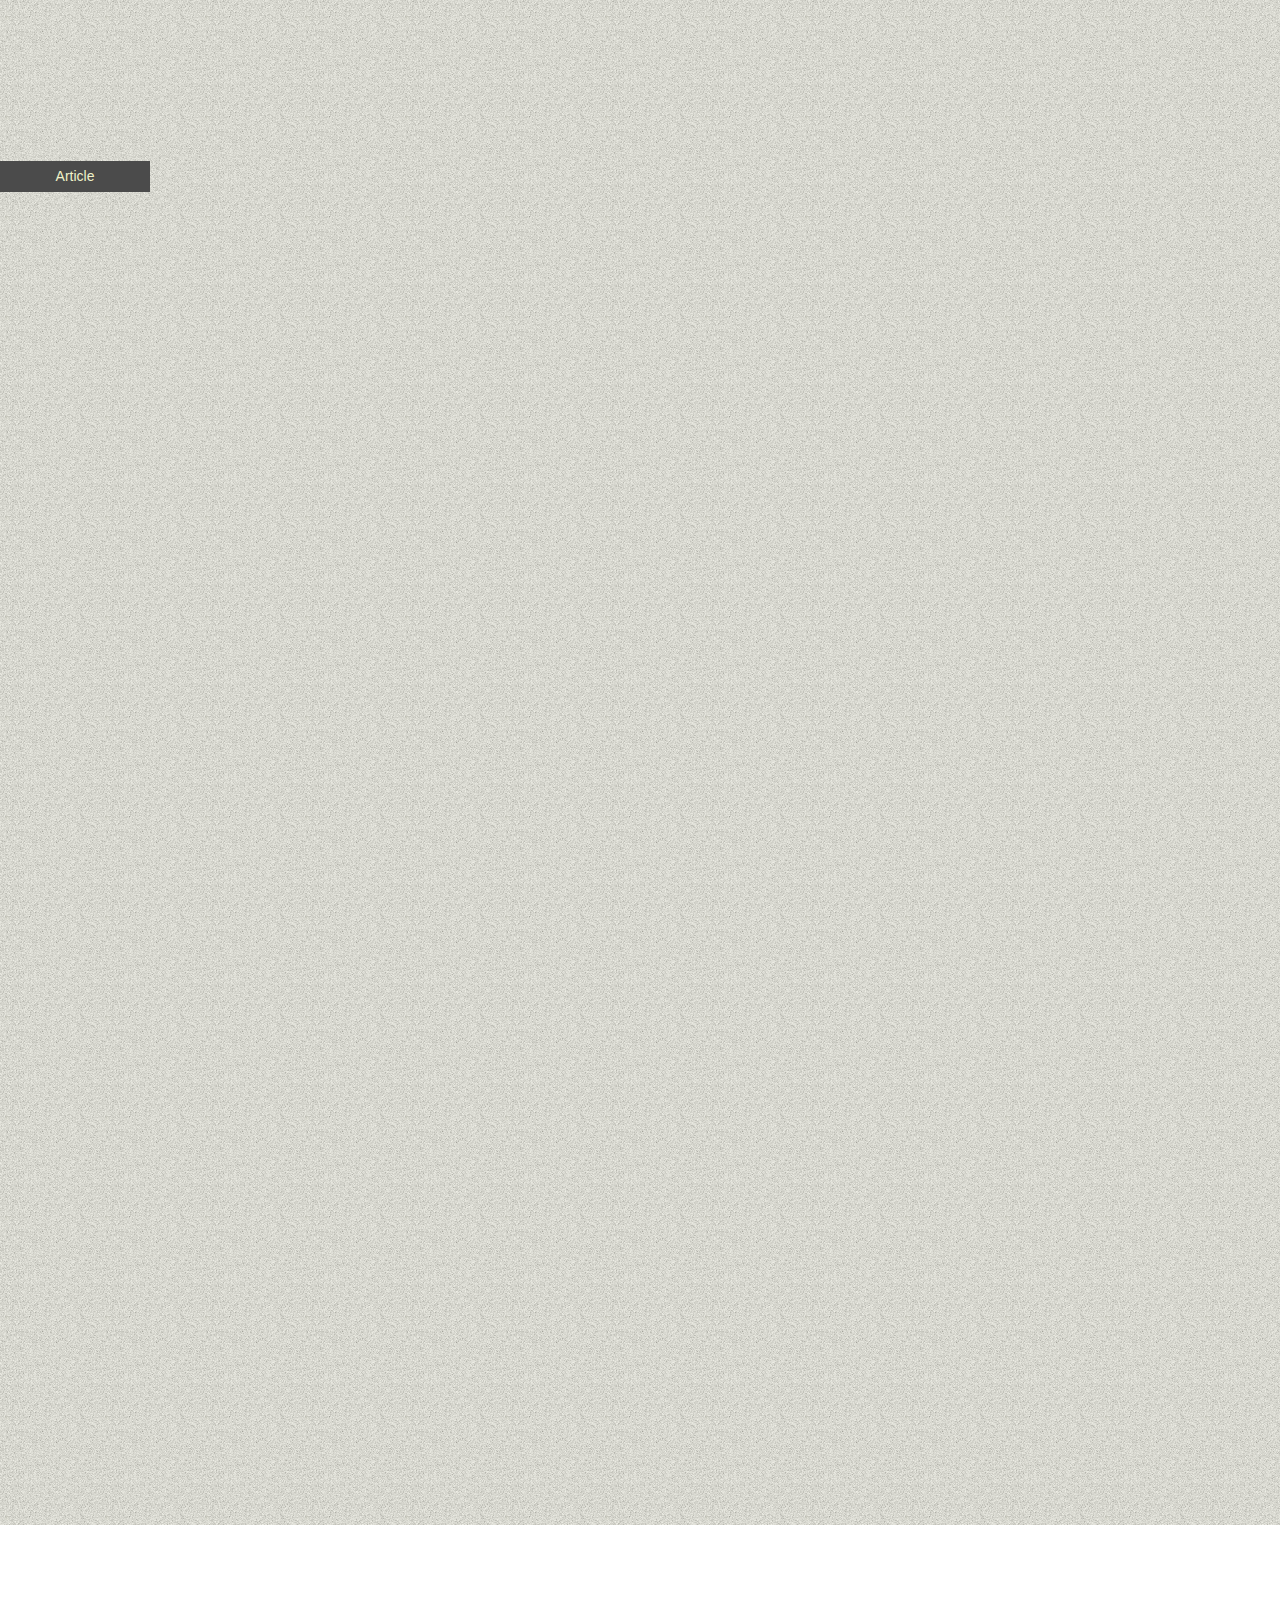
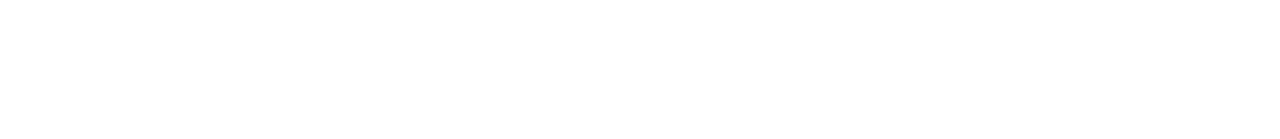
<file: index.html>
<!DOCTYPE html>
<!-- Website template by freewebsitetemplates.com -->
<html>
<head>
	<meta charset="UTF-8">
	<meta name="description" content=" بريت للعناية بالبشرة ">
	<meta name="keyworlds" content="preet , preetherba , herba , بريت هيربا ,بريت,صابون بريت, غسول بريت">
	<title>بريت</title>
	<link rel="stylesheet" type="text/css" href="css/style.css">

</head>
<body>
	<div id="page">
		<div id="header">
			<a href="index.html" id="logo"><img src="images/logo.png" alt="Logo"></a>
			<ul>
				<li class="current">
					<a href="index.html">الصفحة الرئيسية</a>
				</li>
				<li>
					<a href="about.html">عن</a>
				</li>
				<li>
					<a href="plants.html">صوابين</a>
				</li>
				<li>
					<a href="gardens.html">صوابين اخرى</a>
				</li>
				<li>
					<a href="news.html">جديد</a>
					<ul>
						<li>
							<a href="article.html">Article</a>
						</li>
					</ul>
				</li>
				<li>
					<a href="contact.html">تعليق</a>
				</li>
			</ul>
		</div>
		<div id="body">
			<div class="header">
				<div>
					<a href="index.html"><img src="images/gardening1.jpg" alt="Image"></a>
					<div>
						<h1><a href="gardens.html">بريت</a></h1>
						<p>
							شركة بريطانية صناعة هندية تعتني بالبشرة 
						</p>

					</div>
				</div>
				<ul>
					<li>
						<a href="index.html" class="figure"><img src="images/gardening2.jpg" alt="Image"></a>
						<h3><a href="index.html">صابون صندل</a></h3>
						<p>
							صابون يزيل النقط السوداء وحبوب االبشره
						</p>
					</li>
					<li>
						<a href="gardens.html" class="figure"><img src="images/gardening3.jpg" alt="Image"></a>
						<h3><a href="gardens.html">صابون كركم</a></h3>
						<p>
							صابون يزيل النقط السوداء وحبوب االبشره
						</p>
					</li>
					<li class="last">
						<a href="plants.html" class="figure"><img src="images/gardening4.jpg" alt="Image"></a>
						<h3><a href="plants.html">صابون بابايا</a></h3>
						<p>
							صابون يزيل النقط السوداء وحبوب االبشره
						</p>
					</li>
				</ul>
			</div>
			<div class="body">
				<h1> صوابين اخرى</h1>
				<ul>
					<li>
						<a href="gardens.html"><img src="images/garden1.jpg" alt="Image"></a>
						<h2>غسول كركم</h2>
						<p>
					
                            -يزيل المكياج من على البشرة بسهوله
							<br>

                            -يشفي البشرة ويزيل الحبوب المزعجة
							<br>

                            -يمنح البشرة إنتعاش ونضارة طوال اليوم
							<br>
                            
                            -للحصول على بشرة صحية و مشرقة.
					

						</p>
					</li>
					<li>
						<a href="gardens.html"><img src="images/garden2.jpg" alt="Image"></a>
						<h2>غسول كول الجليديه</h2>
						<p>
							-يعمل على تنظيف البشرة من الأوساخ والزيوت المفرطة.
							<br>
							-يساعد على تفتيح وإشراق البشرة.
							<br>
							-يحافظ على نعومة ورطوبة البشرة الطبيعية .
						
						</p>
					</li>
					<li>
						<a href="gardens.html"><img src="images/garden3.jpg" alt="Image"></a>
						<h2>غسول صندل</h2>
						<p>
							- يساعد على تفتيح وتجانس لون البشرة وتنعيمها.

							<br>
							- مغذي للبشرة ،غني بالفيتامينات والمعادن الأساسية.
						</p>
					</li>
					<li>
						<a href="gardens.html"><img src="images/garden4.jpg" alt="Image"></a>
						<h2>غسول االوفيرا</h2>
						<p>
							- يساعد على تفتيح البشرة ويمنحها النضارة والحيوية والنعومة.
							<br>
                            - يساعد على التخلص من البقع الداكنة والتصبغات الجلدية.

						</p>
					</li>
				</ul>
			</div>
			<div class="footer">
				<img src="images/gardening5.jpg" alt="Image">
				<div>
					<h1>جل كركم</h1>
					<ol>
						<li>
							<p>
								-ينظف المسام بعمق ويزيل الشوائب والدهون من البشرة.
							</p>
						</li>
						<li>
							<p>
								-يمنح البشرة إنتعاش ونضارة طوال اليوم
							</p>
						</li>
						<li>
							<p>
								يزيل المكياج من على البشرة بسهوله
							</p>
						</li>
					</ol>
				</div>
			</div>
		</div>
		<div id="footer">
			<div>
				<div>
					<h1>Place Holder</h1>
					<ul>
						<li>
							<a href="index.html">This is just a place holder</a>
						</li>
						<li>
							<a href="index.html">This is just a place holder</a>
						</li>
						<li>
							<a href="index.html">This is just a place holder</a>
						</li>
					</ul>
				</div>
				<div>
					<h1>Place Holder</h1>
					<ul>
						<li>
							<a href="index.html">This is just a place holder</a>
						</li>
						<li>
							<a href="index.html">This is just a place holder</a>
						</li>
						<li>
							<a href="index.html">This is just a place holder</a>
						</li>
					</ul>
				</div>
				<div>
					<h1>Place Holder</h1>
					<ul>
						<li>
							<a href="index.html">This is just a place holder</a>
						</li>
						<li>
							<a href="index.html">This is just a place holder</a>
						</li>
						<li>
							<a href="index.html">This is just a place holder</a>
						</li>
					</ul>
				</div>
				<div>
					<h1>Connect</h1>
					<a href="http://https://www.youtube.com/.com/misc/contact" target="_blank" id="mail">Email us</a>
					<a href="http://https://www.youtube.com//go/facebook/" target="_blank" id="facebook">Facebook</a>
					<a href="http://https://www.youtube.com/.com/go/twitter/" target="_blank" id="twitter">Twitter</a>
					<a href="http://https://www.youtube.com//go/googleplus/" target="_blank" id="googleplus">Google&#43;</a>
				</div>
			</div>
			<p>
				النظم العالمية لتقنية المعلومات &copy; 2023  | All Rights Reserved
			</p>
		</div>
	</div>
</body>
</html>
</file>
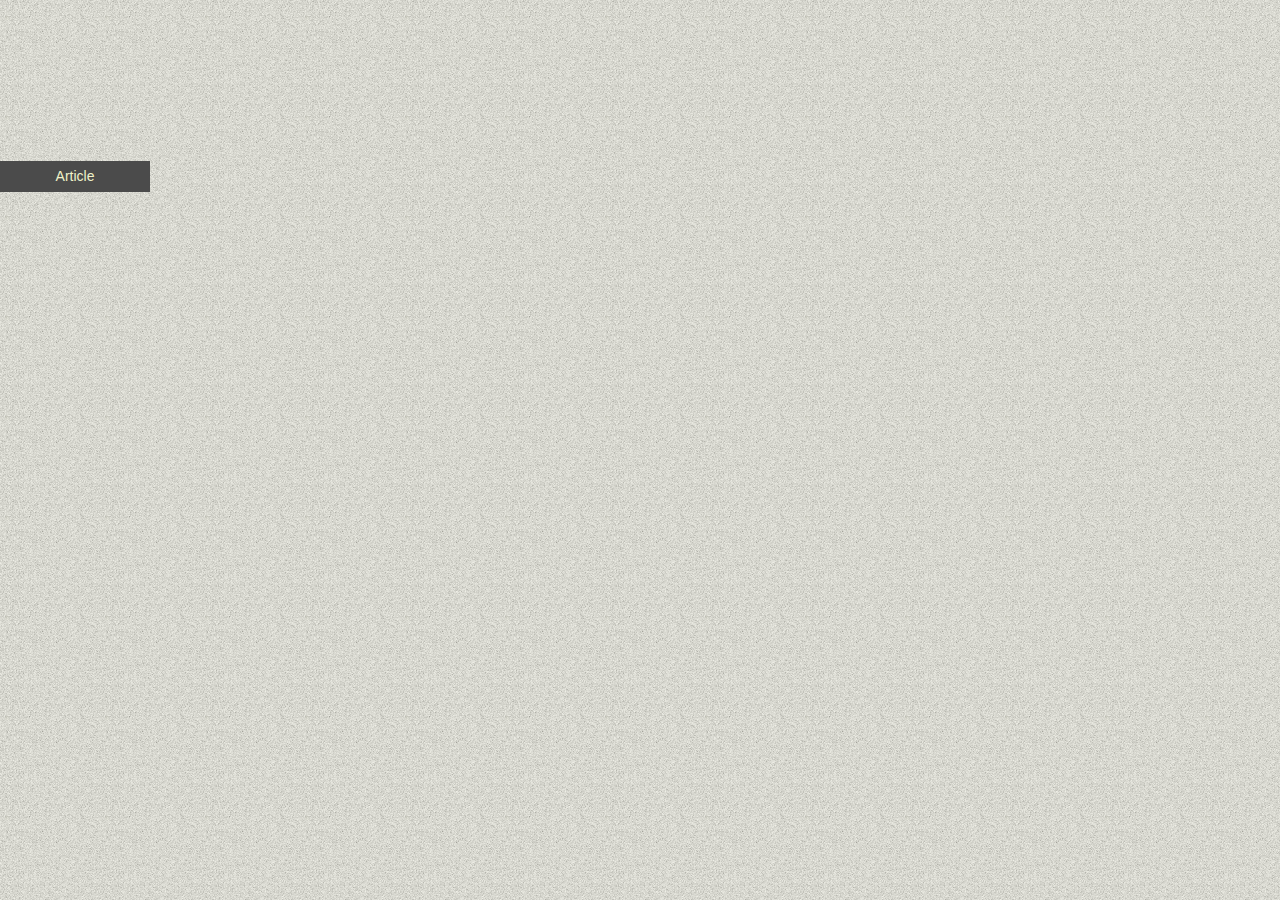
<file: about.html>
<!DOCTYPE html>
<!-- Website template by freewebsitetemplates.com -->
<html>
<head>
	<meta charset="UTF-8">
	<meta name="description" content="صبون بريت شركة بريطانيه تبيع الصوابين">
	<meta name="keyworlds" content="preet , preetherba , herba , بريت هيربا ,بريت,صابون بريت, غسول بريت">
	<title>بريت</title>
	<link rel="stylesheet" type="text/css" href="css/style.css">
</head>
<body>
	<div id="page">
		<div id="header">
			<a href="index.html" id="logo"><img src="images/logo.png" alt="Logo"></a>
			<ul>
				<li>
					<a href="index.html">الصفحة الرئيسية</a>
				</li>
				<li class="current">
					<a href="about.html">عن</a>
				</li>
				<li>
					<a href="plants.html">صوابين</a>
				</li>
				<li>
					<a href="gardens.html">صوابين اخرى</a>
				</li>
				<li>
					<a href="news.html">جديد</a>
					<ul>
						<li>
							<a href="article.html">Article</a>
						</li>
					</ul>
				</li>
				<li>
					<a href="contact.html">نعليق</a>
				</li>
			</ul>
		</div>
		<div id="body">
			<div id="content">
				<h1>عن</h1>
				<h3 class="first"></h3>
				<p>
					
			</div>
		</div>
		<div id="footer">
			<div>
				<div>
					<h1>Place Holder</h1>
					<ul>
						<li>
							<a href="index.html">This is just a place holder</a>
						</li>
						<li>
							<a href="index.html">This is just a place holder</a>
						</li>
						<li>
							<a href="index.html">This is just a place holder</a>
						</li>
					</ul>
				</div>
				<div>
					<h1>Place Holder</h1>
					<ul>
						<li>
							<a href="index.html">This is just a place holder</a>
						</li>
						<li>
							<a href="index.html">This is just a place holder</a>
						</li>
						<li>
							<a href="index.html">This is just a place holder</a>
						</li>
					</ul>
				</div>
				<div>
					<h1>Place Holder</h1>
					<ul>
						<li>
							<a href="index.html">This is just a place holder</a>
						</li>
						<li>
							<a href="index.html">This is just a place holder</a>
						</li>
						<li>
							<a href="index.html">This is just a place holder</a>
						</li>
					</ul>
				</div>
				<div>
					<h1>Connect</h1>
					<a href="http://https://www.youtube.com/.com/misc/contact" target="_blank" id="mail">Email us</a>
					<a href="http://https://www.youtube.com//go/facebook/" target="_blank" id="facebook">Facebook</a>
					<a href="http://https://www.youtube.com//go/twitter/" target="_blank" id="twitter">Twitter</a>
					<a href="http://https://www.youtube.com//go/googleplus/" target="_blank" id="googleplus">Google&#43;</a>
				</div>
			</div>
			<p>
				النظم العالمية لتقنية المعلومات &copy; 2023  | All Rights Reserved
			</p>
		</div>
	</div>
</body>
</html>
</file>
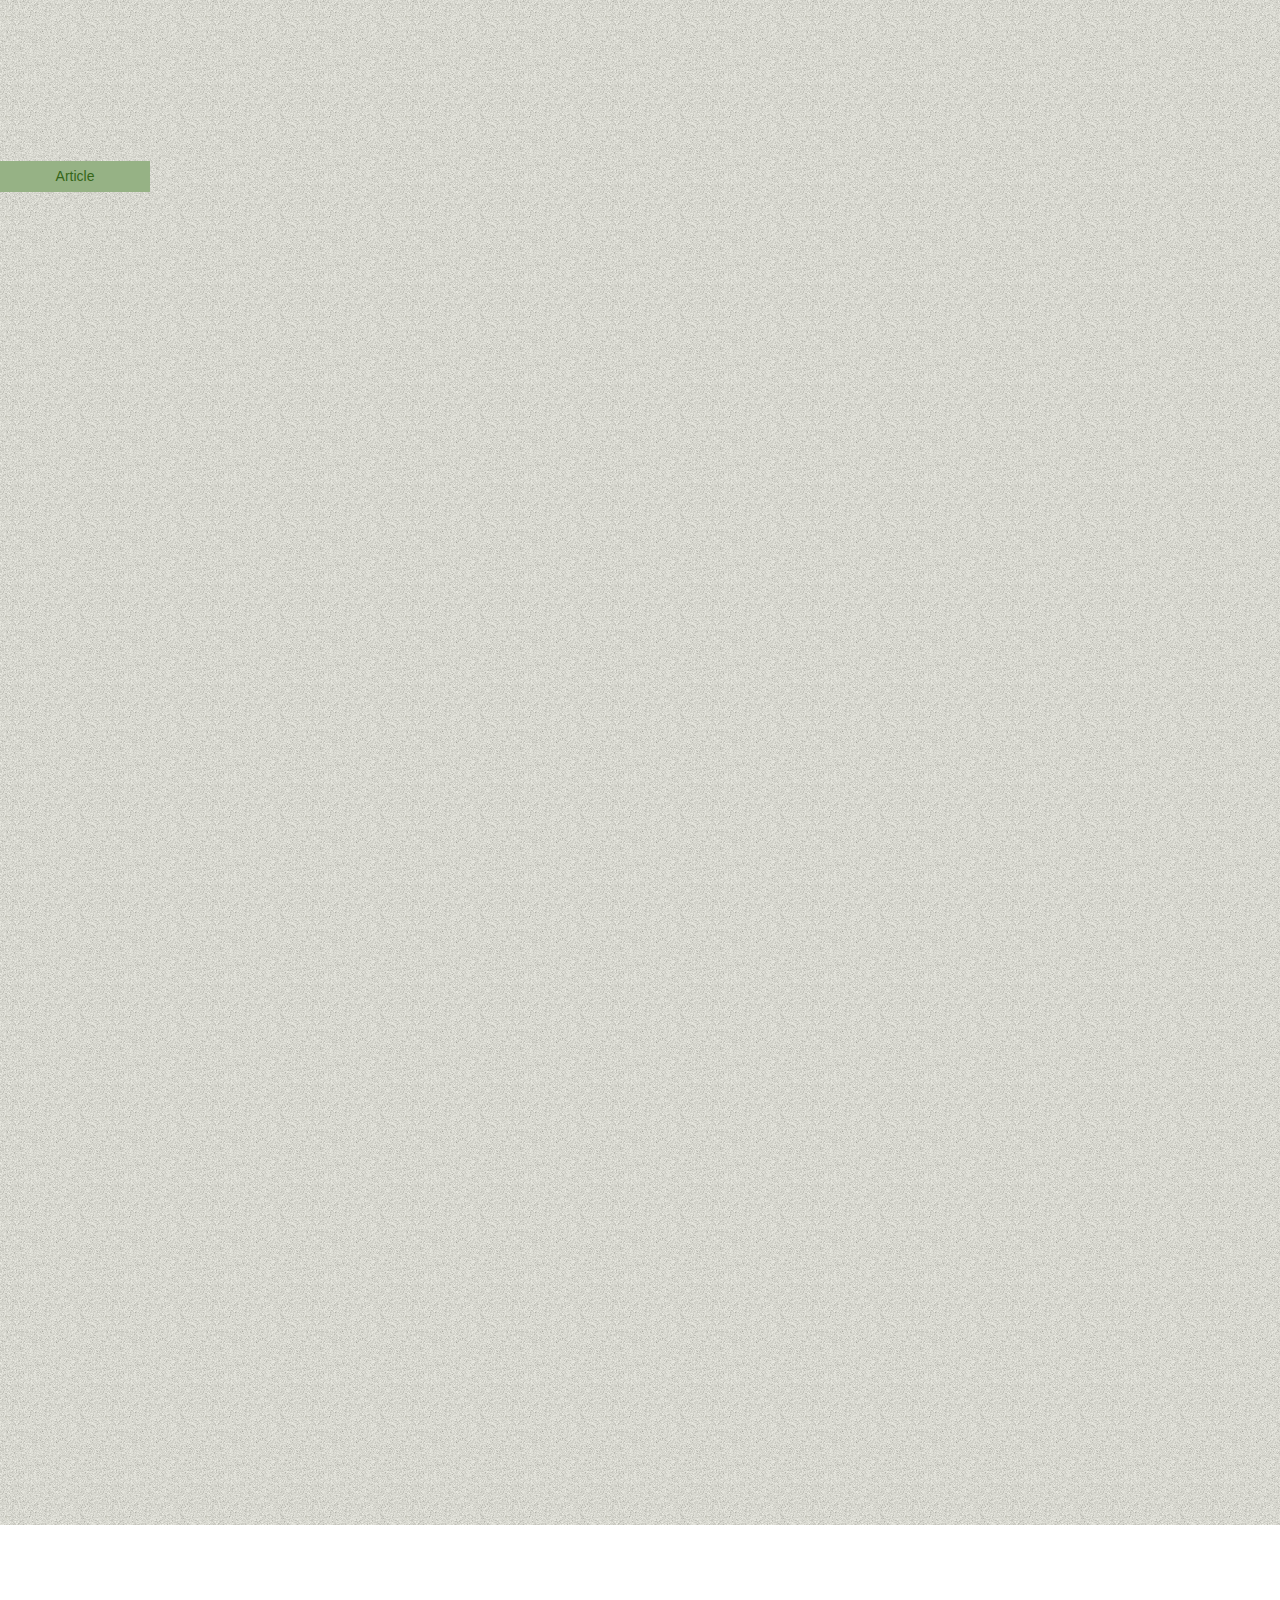
<file: article.html>
<!DOCTYPE html>
<!-- Website template by freewebsitetemplates.com -->
<html>
<head>
	<meta charset="UTF-8">
	<meta name="description" content="صبون بريت شركة بريطانيه تبيع الصوابين">
	<meta name="keyworlds" content="preet , preetherba , herba , بريت هيربا ,بريت,صابون بريت, غسول بريت">
	<title>بريت</title>
	<link rel="stylesheet" type="text/css" href="css/style.css">
</head>
<body>
	<div id="page">
		<div id="header">
			<a href="index.html" id="logo"><img src="images/logo.png" alt="Logo"></a>
			<ul>
				<li>
					<a href="index.html">الصفحة الرئيسية</a>
				</li>
				<li>
					<a href="about.html">عن</a>
				</li>
				<li>
					<a href="plants.html">صوابين</a>
				</li>
				<li>
					<a href="gardens.html">مااعرف</a>
				</li>
				<li class="current">
					<a href="news.html">جديد</a>
					<ul>
						<li class="current">
							<a href="article.html">Article</a>
						</li>
					</ul>
				</li>
				<li>
					<a href="contact.html">تعليق</a>
				</li>
			</ul>
		</div>
		<div id="body">
			<div id="content">
				<div id="article">
					<h1>Article</h1>
					<img src="images/gardening7.jpg" alt="Image">
					<h2>This is just a place holder.</h2>
					<span>Date: May 07, 2012</span>
					<span>Posted by: Lester Pariña</span>
					<p>
						Phasellus eleifend fringilla gravida. Etiam ultrices convallis sodales. Proin id quam ante, sed dignissim mi. Sed cursus nulla vel turpis convallis ultricies. Cras nec velit nec turpis aliquet aliquet id imperdiet libero. Integer dolor turpis, fringilla a porttitor quis, congue non eros. Integer lobortis auctor dolor sed convallis. Nullam egestas semper leo id adipiscing. Nulla neque lectus, viverra sit amet pulvinar ut, tempus rutrum felis. Ut eget condimentum quam.
					</p>
					<p>
						Ut in odio quam, eu convallis magna. Nunc pharetra, tortor et tincidunt commodo, velit sem ullamcorper libero, id pharetra ligula magna at risus. Duis pellentesque consequat tincidunt. Nam elementum interdum gravida. Morbi risus velit, molestie sit amet mattis quis, venenatis et turpis. Donec faucibus quam eu nisl suscipit venenatis. Donec elementum, massa non vulputate fringilla, dolor odio tristique nisi, dapibus consectetur nunc erat ut tortor.
					</p>
					<p>
						Fusce fringilla blandit augue dapibus lobortis. Integer pulvinar convallis pretium. Phasellus imperdiet vehicula tristique. Sed vestibulum pharetra metus, sit amet placerat dolor ullamcorper vel. Donec euismod hendrerit vehicula. Nullam interdum massa quis mi pharetra a mattis magna volutpat.
					</p>
					<p>
						Donec in lorem in eros pulvinar cursus sit amet non magna. Etiam in leo sed nulla aliquam ornare vel eu erat. Pellentesque ipsum neque, lobortis at interdum vel, iaculis vel mi. Pellentesque augue arcu, pharetra vel sodales nec, tempus ac elit. Vestibulum ante ante, lobortis et iaculis eu, porttitor ut leo. Phasellus sagittis ultricies dolor et aliquet. Sed elementum vulputate diam, in consectetur erat hendrerit sit amet. Morbi molestie egestas est id rutrum. Maecenas ornare, augue vitae adipiscing ultrices, purus orci pretium nibh, vitae pharetra dolor nisi in metus.
					</p>
				</div>
				<div id="sidebar">
					<div>
						<h3>Recent Articles</h3>
						<ul>
							<li>
								<a href="article.html">Integer lobortis auctor dolor sed convallis nullam egestas...</a>
							</li>
							<li>
								<a href="article.html">Fusce fringilla blandit augue dapibus lobortis integer...</a>
							</li>
							<li>
								<a href="article.html">Maecenas ornare augue vitae adipiscing ultrices...</a>
							</li>
							<li>
								<a href="article.html">Class aptent taciti sociosqu ad litora torquent per conubia nostra, per</a>
							</li>
						</ul>
					</div>
					<div>
						<h3>Place Holder</h3>
						<p>
							Phasellus eleifend fringilla gravida. Etiam ultrices convallis sodales. Proin id quam ante, sed dignissim mi. Sed cursus nulla vel turpis convallis ultricies. Cras nec velit nec turpis aliquet aliquet id imperdiet libero.
						</p>
					</div>
				</div>
			</div>
		</div>
		<div id="footer">
			<div>
				<div>
					<h1>Place Holder</h1>
					<ul>
						<li>
							<a href="index.html">This is just a place holder</a>
						</li>
						<li>
							<a href="index.html">This is just a place holder</a>
						</li>
						<li>
							<a href="index.html">This is just a place holder</a>
						</li>
					</ul>
				</div>
				<div>
					<h1>Place Holder</h1>
					<ul>
						<li>
							<a href="index.html">This is just a place holder</a>
						</li>
						<li>
							<a href="index.html">This is just a place holder</a>
						</li>
						<li>
							<a href="index.html">This is just a place holder</a>
						</li>
					</ul>
				</div>
				<div>
					<h1>Place Holder</h1>
					<ul>
						<li>
							<a href="index.html">This is just a place holder</a>
						</li>
						<li>
							<a href="index.html">This is just a place holder</a>
						</li>
						<li>
							<a href="index.html">This is just a place holder</a>
						</li>
					</ul>
				</div>
				<div>
					<h1>Connect</h1>
					<a href="http://https://www.youtube.com/.com/misc/contact" target="_blank" id="mail">Email us</a>
					<a href="http://https://www.youtube.com//go/facebook/" target="_blank" id="facebook">Facebook</a>
					<a href="http://https://www.youtube.com//go/twitter/" target="_blank" id="twitter">Twitter</a>
					<a href="http://https://www.youtube.com//go/googleplus/" target="_blank" id="googleplus">Google&#43;</a>
				</div>
			</div>
			<p>
				النظم العالمية لتقنية المعلومات &copy; 2023  | All Rights Reserved
			</p>
		</div>
	</div>
</body>
</html>
</file>
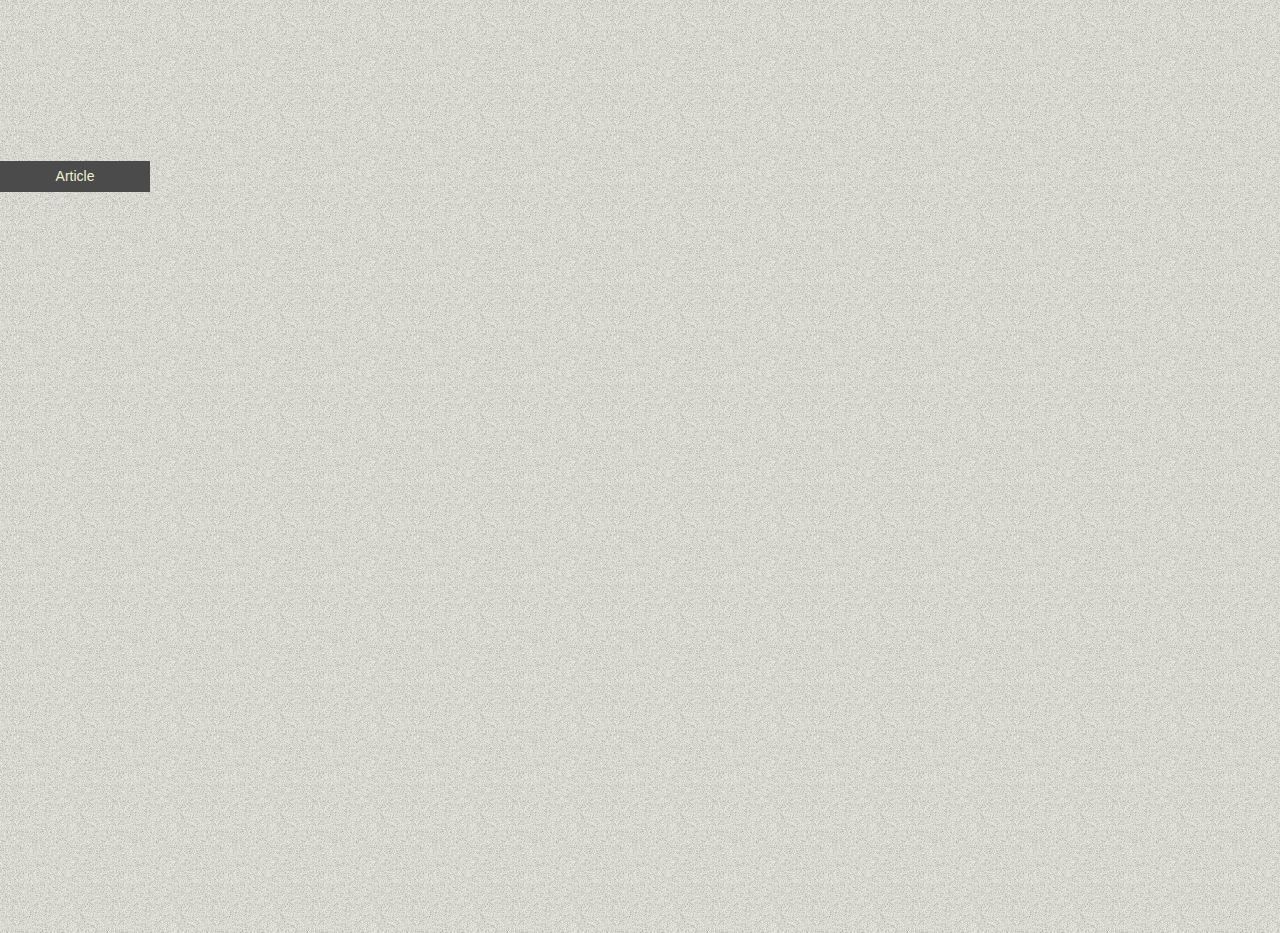
<file: contact.html>
<!DOCTYPE html>
<!-- Website template by freewebsitetemplates.com -->
<html>
<head>
	<meta charset="UTF-8">
	<meta name="description" content="صبون بريت شركة بريطانيه تبيع الصوابين">
	<meta name="keyworlds" content="preet , preetherba , herba , بريت هيربا ,بريت,صابون بريت, غسول بريت">
	<title>بريت</title>
	<link rel="stylesheet" type="text/css" href="css/style.css">
</head>
<body>
	<div id="page">
		<div id="header">
			<a href="index.html" id="logo"><img src="images/logo.png" alt="Logo"></a>
			<ul>
				<li>
					<a href="index.html">الصفحة الرئيسية</a>
				</li>
				<li>
					<a href="about.html">عن</a>
				</li>
				<li>
					<a href="plants.html">صوابين</a>
				</li>
				<li>
					<a href="gardens.html">صوابين اخرى</a>
				</li>
				<li>
					<a href="news.html">جديد</a>
					<ul>
						<li>
							<a href="article.html">Article</a>
						</li>
					</ul>
				</li>
				<li class="current">
					<a href="contact.html">نعليق</a>
				</li>
			</ul>
		</div>
		<div id="body">
			<div id="content">
				<h1>تعليقات</h1>
				<form action="index.html">
					<p>
						ان شركة بريت تعتني دائماً بعملائها الكرام وتحرص على تقديم كل ما هو جديد وايضاً ترحب بجميع الاستفسارات والملاحظات التي تهم العملاء لتقديم خدمة افضل فلا تتدردد بارسال تعليقاتكم اسفل الصفحة 
					</p>
					<label for="name"><span>:الاسم</span><span>
						<input type="text" id="name">
						</span></label>
					<label for="address"><span>:عنوان</span><span>
						<input type="text" id="address">
						</span></label>
					<label for="telephone"><span>:رقم الهاتف</span><span>
						<input type="text" id="telephone">
						</span></label>
					<label for="subject"><span>:موضوع</span><span>
						<input type="text" id="subject">
						</span></label>
					<label for="message"><span>:تعليق</span><span class="message">
						<textarea name="message" id="message" cols="30" rows="10"></textarea>
						</span></label>
					<input type="submit" id="send" value="قبول">
				</form>
			</div>
		</div>
		<div id="footer">
			<div>
				<div>
					<h1>Place Holder</h1>
					<ul>
						<li>
							<a href="index.html">This is just a place holder</a>
						</li>
						<li>
							<a href="index.html">This is just a place holder</a>
						</li>
						<li>
							<a href="index.html">This is just a place holder</a>
						</li>
					</ul>
				</div>
				<div>
					<h1>Place Holder</h1>
					<ul>
						<li>
							<a href="index.html">This is just a place holder</a>
						</li>
						<li>
							<a href="index.html">This is just a place holder</a>
						</li>
						<li>
							<a href="index.html">This is just a place holder</a>
						</li>
					</ul>
				</div>
				<div>
					<h1>Place Holder</h1>
					<ul>
						<li>
							<a href="index.html">This is just a place holder</a>
						</li>
						<li>
							<a href="index.html">This is just a place holder</a>
						</li>
						<li>
							<a href="index.html">This is just a place holder</a>
						</li>
					</ul>
				</div>
				<div>
					<h1>Connect</h1>
					<a href="http://https://www.youtube.com/.com/misc/contact" target="_blank" id="mail">Email us</a>
					<a href="http://https://www.youtube.com/.com/go/facebook/" target="_blank" id="facebook">Facebook</a>
					<a href="http://https://www.youtube.com/.com/go/twitter/" target="_blank" id="twitter">Twitter</a>
					<a href="http://https://www.youtube.com/.com/go/googleplus/" target="_blank" id="googleplus">Google&#43;</a>
				</div>
			</div>
			<p>
				النظم العالمية لتقنية المعلومات &copy; 2023  | All Rights Reserved
			</p>
		</div>
	</div>
</body>
</html>
</file>
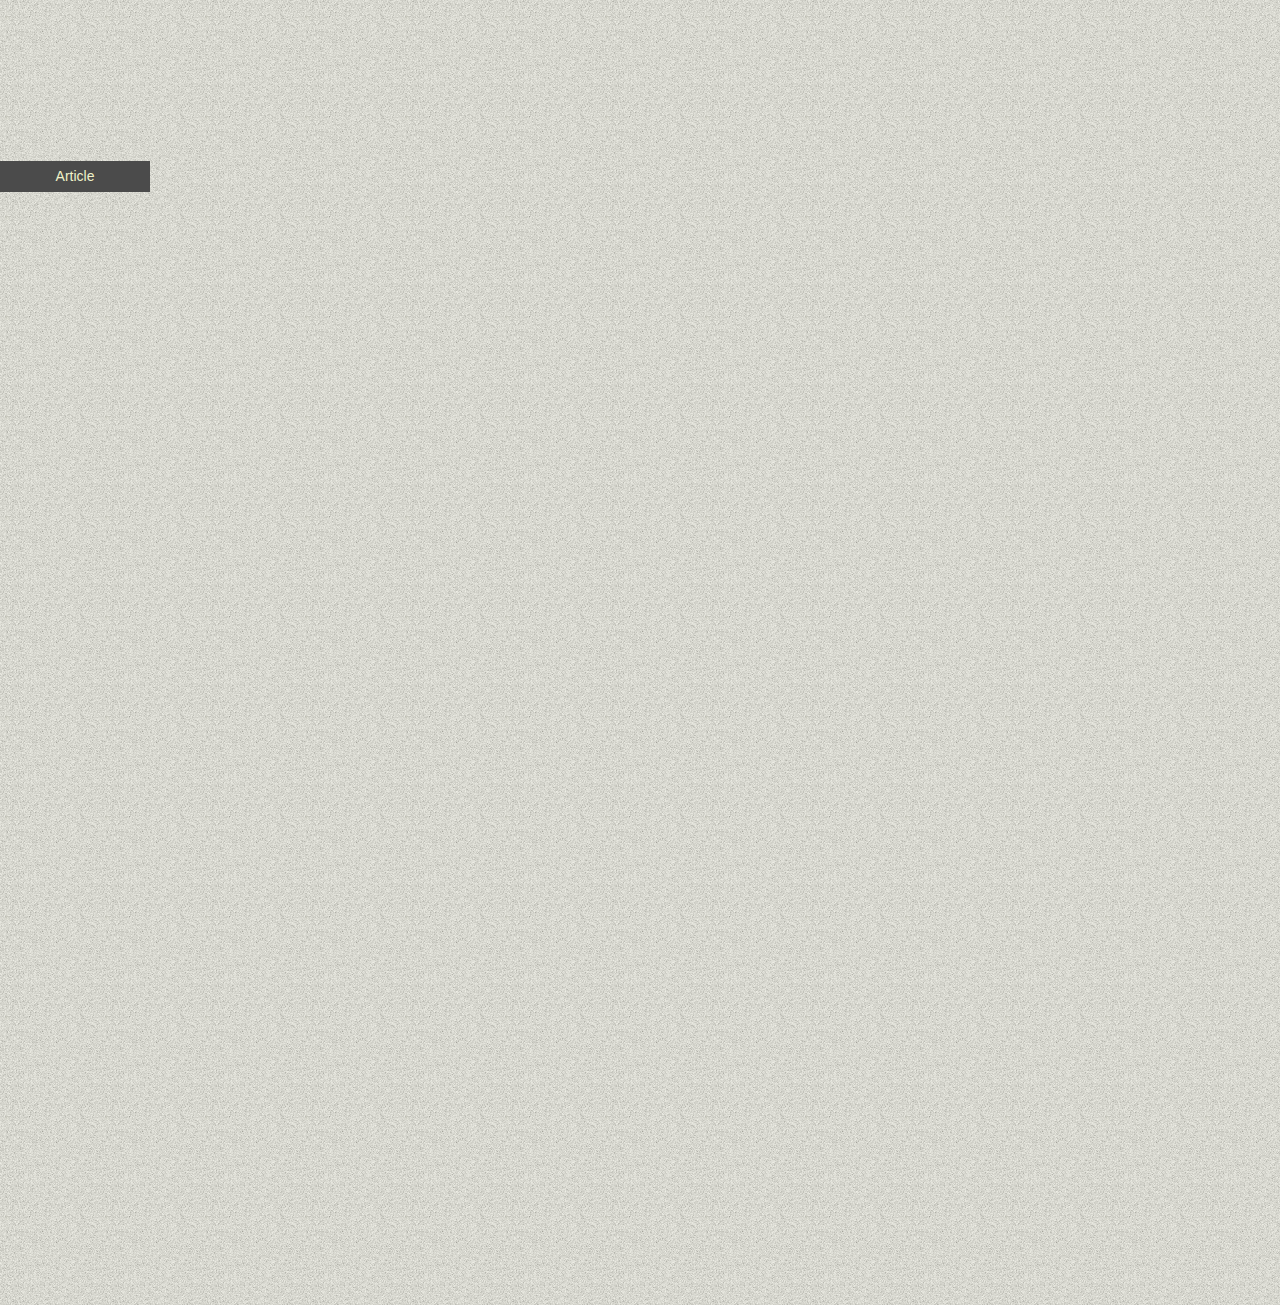
<file: gardens.html>
<!DOCTYPE html>
<!-- Website template by freewebsitetemplates.com -->
<html>
<head>
	<meta charset="UTF-8">
	<meta name="description" content="صبون بريت شركة بريطانيه تبيع الصوابين">
	<meta name="keyworlds" content="preet , preetherba , herba , بريت هيربا ,بريت,صابون بريت, غسول بريت">
	<title>بريت</title>
	<link rel="stylesheet" type="text/css" href="css/style.css">
</head>
<body>
	<div id="page">
		<div id="header">
			<a href="index.html" id="logo"><img src="images/logo.png" alt="Logo"></a>
			<ul>
				<li>
					<a href="index.html">الصفحة الرئيسية</a>
				</li>
				<li>
					<a href="about.html">عن</a>
				</li>
				<li>
					<a href="plants.html">صوابين</a>
				</li>
				<li class="current">
					<a href="gardens.html">صوابين اخرى</a>
				</li>
				<li>
					<a href="news.html">جديد</a>
					<ul>
						<li>
							<a href="article.html">Article</a>
						</li>
					</ul>
				</li>
				<li>
					<a href="contact.html">تعليق</a>
				</li>
			</ul>
		</div>
		<div id="body">
			<div id="content">
				<h1>صوابين اخرى</h1>
				<h3><strong> مغذي للبشرة ،غني بالفيتامينات والمعادن الأساسية</strong></h3>
				<p>
					
				</p>
				<ul class="section">
					<li>
						<img src="images/garden5.jpg" alt="Image">
						<div>
							<h2>غسول الوجه بخلاصة الكركم الطبيعي:</h2>
							<p>
								-ينظف المسام بعمق ويزيل الشوائب والدهون من البشرة.
								<br>
								-يزيل المكياج من على البشرة بسهوله
								<br>
								-يشفي البشرة ويزيل الحبوب المزعجة
								<br>
								-يمنح البشرة إنتعاش ونضارة طوال اليوم
								<br>
								-للحصول على بشرة صحية و مشرقة
							</p>
							
						</div>
					</li>
					<li>
						<img src="images/garden6.jpg" alt="Image">
						<div>
							<h2>غسول الوجه عود الصندل والعسل:</h2>
							<p>
								
					    -يعمل على تنظيف البشرة من الأوساخ والزيوت المفرطة.
                          <br>
					    - مغذي للبشرة ،غني بالفيتامينات والمعادن الأساسية.
                          <br>
					    - يساعد على الوقاية من حب الشباب ومنع ظهور البثور المزعجة.
                           <br>
					    - يحتوي على العسل الطبيعي , يساعد على تعزيز صحة البشرة وحيويتها.
                           <br>
					    - يساعد على تفتيح وتجانس لون البشرة وتنعيمها.
								
							</p>
							
						</div>
					</li>
					<li>
						<img src="images/garden7.jpg" alt="Image">
						<div>
							<h2>غسول الوجه كول الجليدية (المنعش).</h2>
							<p>
								غسول يومي كول الجليدية المضاد للأكسدة.
								<br>
								- يساعد على تلطيف وانتعاش البشرة المجهدة بحيوية صحية.
								<br>
								- يعمل على تنظيف البشرة من الأوساخ والزيوت المفرطة.
								<br>
								- يساعد على تفتيح وإشراق البشرة.
								<br>
								- يحافظ على نعومة ورطوبة البشرة الطبيعية .
								<br>
								- يعمل على شد البشرة وتأخير علامات الشيخوخة.
								
								
							</p>
					
						</div>
					</li>
				</ul>
			</div>
		</div>
		<div id="footer">
			<div>
				<div>
					<h1>Place Holder</h1>
					<ul>
						<li>
							<a href="index.html">This is just a place holder</a>
						</li>
						<li>
							<a href="index.html">This is just a place holder</a>
						</li>
						<li>
							<a href="index.html">This is just a place holder</a>
						</li>
					</ul>
				</div>
				<div>
					<h1>Place Holder</h1>
					<ul>
						<li>
							<a href="index.html">This is just a place holder</a>
						</li>
						<li>
							<a href="index.html">This is just a place holder</a>
						</li>
						<li>
							<a href="index.html">This is just a place holder</a>
						</li>
					</ul>
				</div>
				<div>
					<h1>Place Holder</h1>
					<ul>
						<li>
							<a href="index.html">This is just a place holder</a>
						</li>
						<li>
							<a href="index.html">This is just a place holder</a>
						</li>
						<li>
							<a href="index.html">This is just a place holder</a>
						</li>
					</ul>
				</div>
				<div>
					<h1>Connect</h1>
					<a href="http://https://www.youtube.com/.com/misc/contact" target="_blank" id="mail">Email us</a>
					<a href="http://https://www.youtube.com//go/facebook/" target="_blank" id="facebook">Facebook</a>
					<a href="http://https://www.youtube.com//go/twitter/" target="_blank" id="twitter">Twitter</a>
					<a href="http://https://www.youtube.com//go/googleplus/" target="_blank" id="googleplus">Google&#43;</a>
				</div>
			</div>
			<p>
				النظم العالمية لتقنية المعلومات &copy; 2023  | All Rights Reserved
			</p>
		</div>
	</div>
</body>
</html>
</file>
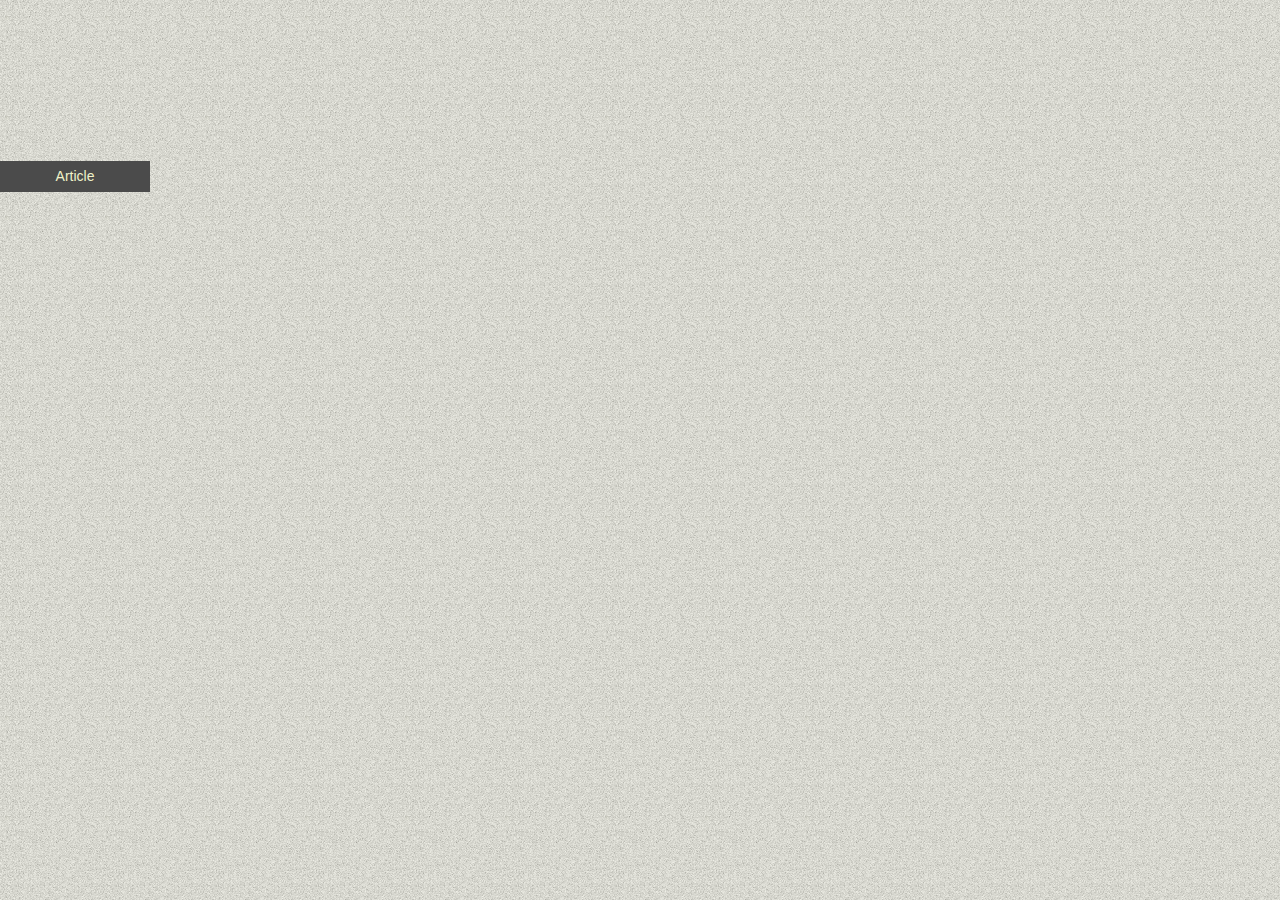
<file: news.html>
<!DOCTYPE html>
<!-- Website template by freewebsitetemplates.com -->
<html>
<head>
	<meta charset="UTF-8">
	<meta name="description" content="صبون بريت شركة بريطانيه تبيع الصوابين">
	<meta name="keyworlds" content="preet , preetherba , herba , بريت هيربا ,بريت,صابون بريت, غسول بريت">
	<title>بريت</title>
	<link rel="stylesheet" type="text/css" href="css/style.css">
</head>
<body>
	<div id="page">
		<div id="header">
			<a href="index.html" id="logo"><img src="images/logo.png" alt="Logo"></a>
			<ul>
				<li>
					<a href="index.html">الصفحة الرئيسية</a>
				</li>
				<li>
					<a href="about.html">عن</a>
				</li>
				<li>
					<a href="plants.html">صوابين</a>
				</li>
				<li>
					<a href="gardens.html">صوابين اخرى</a>
				</li>
				<li class="current">
					<a href="news.html">جديد</a>
					<ul>
						<li>
							<a href="article.html">Article</a>
						</li>
					</ul>
				</li>
				<li>
					<a href="contact.html">تعليق</a>
				</li>
			</ul>
		</div>
		<div id="body">
			<div id="content">
				<div id="article">
					<h1>جديد</h1>
					<img src="images/gardening6.jpg" alt="Image">
					
				
						
				</div>
				<div id="sidebar">
					<div>
						<h3></h3>
						<ul>
							<li>
								<a href="article.html"></a>
							</li>
							<li>
								<a href="article.html"></a>
							</li>
							<li>
								<a href="article.html"></a>
							</li>
							<li>
								<a href="article.html"></a>
							</li>
						</ul>
					</div>
					<div>
						<h3></h3>
						<ul>
							<li>
								<a href="article.html"></a>
							</li>
							<li>
								<a href="article.html"></a>
							</li>
							<li>
								<a href="article.html"></a>
							</li>
							<li>
								<a href="article.html"></a>
							</li>
							<li>
								<a href="article.html"></a>
							</li>
							<li>
								<a href="article.html"></a>
							</li>
						</ul>
					</div>
				</div>
			</div>
		</div>
		<div id="footer">
			<div>
				<div>
					<h1>Place Holder</h1>
					<ul>
						<li>
							<a href="index.html">This is just a place holder</a>
						</li>
						<li>
							<a href="index.html">This is just a place holder</a>
						</li>
						<li>
							<a href="index.html">This is just a place holder</a>
						</li>
					</ul>
				</div>
				<div>
					<h1>Place Holder</h1>
					<ul>
						<li>
							<a href="index.html">This is just a place holder</a>
						</li>
						<li>
							<a href="index.html">This is just a place holder</a>
						</li>
						<li>
							<a href="index.html">This is just a place holder</a>
						</li>
					</ul>
				</div>
				<div>
					<h1>Place Holder</h1>
					<ul>
						<li>
							<a href="index.html">This is just a place holder</a>
						</li>
						<li>
							<a href="index.html">This is just a place holder</a>
						</li>
						<li>
							<a href="index.html">This is just a place holder</a>
						</li>
					</ul>
				</div>
				<div>
					<h1>Connect</h1>
					<a href="http://https://www.youtube.com//misc/contact" target="_blank" id="mail">Email us</a>
					<a href="http://https://www.youtube.com//go/facebook/" target="_blank" id="facebook">Facebook</a>
					<a href="http://https://www.youtube.com//go/twitter/" target="_blank" id="twitter">Twitter</a>
					<a href="http://https://www.youtube.com//go/googleplus/" target="_blank" id="googleplus">Google&#43;</a>
				</div>
			</div>
			<p>
				النظم العالمية لتقنية المعلومات &copy; 2023  | All Rights Reserved
			</p>
		</div>
	</div>
</body>
</html>
</file>
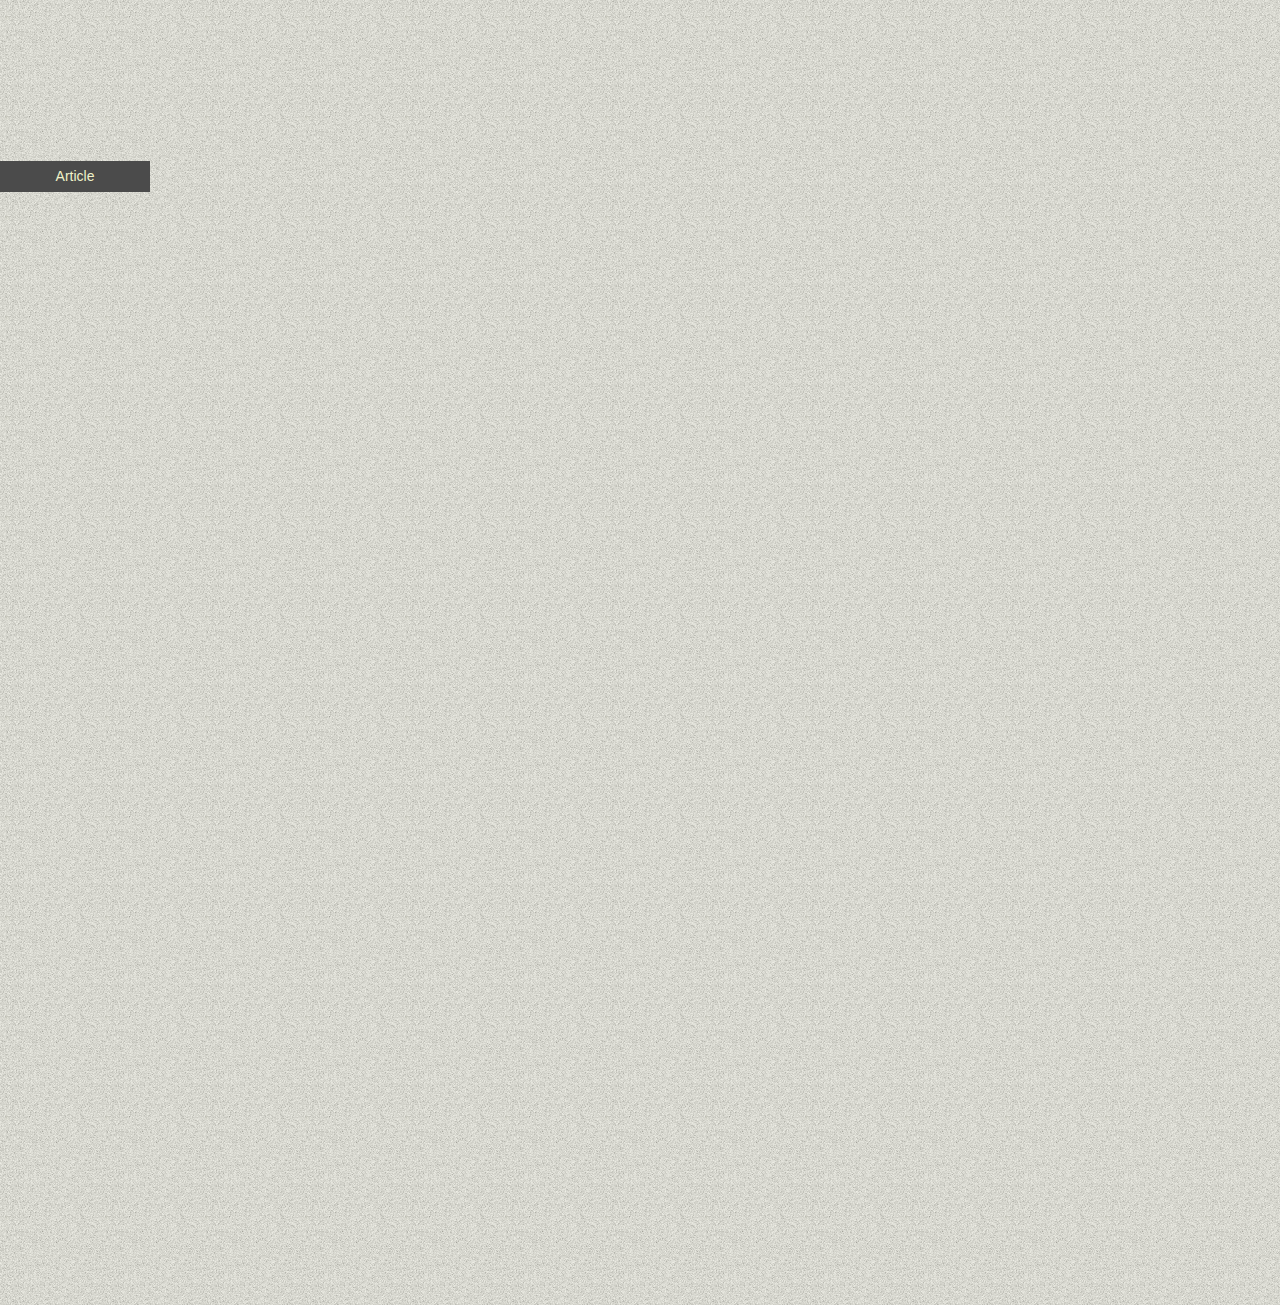
<file: plants.html>
<!DOCTYPE html>
<!-- Website template by freewebsitetemplates.com -->
<html>
<head>
	<meta charset="UTF-8">
	<meta name="description" content="صبون بريت شركة بريطانيه تبيع الصوابين">
	<meta name="keyworlds" content="preet , preetherba , herba , بريت هيربا ,بريت,صابون بريت, غسول بريت">
	<title>بريت</title>
	<link rel="stylesheet" type="text/css" href="css/style.css">
</head>
<body>
	<div id="page">
		<div id="header">
			<a href="index.html" id="logo"><img src="images/logo.png" alt="Logo"></a>
			<ul>
				<li>
					<a href="index.html">الصفحة الرئيسية</a>
				</li>
				<li>
					<a href="about.html">عن</a>
				</li>
				<li class="current">
					<a href="plants.html">صوابين</a>
				</li>
				<li>
					<a href="gardens.html">صوابين اخرى</a>
				</li>
				<li>
					<a href="news.html">جديد</a>
					<ul>
						<li>
							<a href="article.html">Article</a>
						</li>
					</ul>
				</li>
				<li>
					<a href="contact.html">نعليق</a>
				</li>
			</ul>
		</div>
		<div id="body">
			<div id="content">
				<h1>صوابين</h1>
				<h3><strong> مغذي للبشرة ،غني بالفيتامينات والمعادن الأساسية</strong></h3>
				<p>
					
				</p>
				<ul class="section">
					<li>
						<img src="images/plants1.jpg" alt="Image">
						<div>
							<h2>صابون الكركم الطبيعي: الغني بعشبة الكركم الممزوج بزيت جوز الهند النقي.</h2>
							<p>
								- يساعد على تفتيح البشرة وانتعاشها
                               <br>
                                - تساعد في علاج اضطرابات الجلد
                               <br>
                                - يخفف الإلتواءات ويضمد الجروح
                               <br>
                                - تستخدم لعلاج حب الشباب
                               <br>
                                - يمنح الجسم رائحة منعشة طوال اليوم  
							</p>

						</div>
					</li>
					<li>
						<img src="images/plants2.jpg" alt="Image">
						<div>
							<h2>صابون الألوفيرا الطبيعي الغني (بجل الألوفيرا) الممزوج بزيت جوز الهند النقي.</h2>
							<p>
                             - يساعد على ترطيب البشرة ويحميها من الجفاف.
							 <br>
                             - يساعد على تفتيح البشرة ويمنحها النضارة والحيوية والنعومة.
							 <br>
                             - يساعد على التخلص من البقع الداكنة والتصبغات الجلدية.
							 <br>
                             - يعمل على شد البشرة وتأخير علامات الشيخوخة .
							 <br>
                             - يساعد على تهدئة الحروق الناتجة عن أشعة الشمس الضارة .
							 <br>
                             - تنظيف البشرة والمسامات من الأوساخ و الدهون المتراكمة.

							</p>
					
						</div>
					</li>
					<li>
						<img src="images/plants3.jpg" alt="Image">
						<div>
							<h2>صابون بابايا الطبيعي</h2>
							<p>
								يبقي البشر أكـثر نضارة وأكثر نعومة
							<br>
                                -يساعد على التخلص من قشور الجلد (الجلد الميت)
								<br>
                                -يعالج الأمراض الجلدية والاضطرابات المصاحـبة
								<br>
                                -يمنح الجـسم رائحة منعشة طوال اليوم
								br
رطب الجسم : جل ألالوفيرا الطبيعي % 100                                   

							</p>
						
						</div>
					</li>
				</ul>
			</div>
		</div>
		<div id="footer">
			<div>
				<div>
					<h1>Place Holder</h1>
					<ul>
						<li>
							<a href="index.html">This is just a place holder</a>
						</li>
						<li>
							<a href="index.html">This is just a place holder</a>
						</li>
						<li>
							<a href="index.html">This is just a place holder</a>
						</li>
					</ul>
				</div>
				<div>
					<h1>Place Holder</h1>
					<ul>
						<li>
							<a href="index.html">This is just a place holder</a>
						</li>
						<li>
							<a href="index.html">This is just a place holder</a>
						</li>
						<li>
							<a href="index.html">This is just a place holder</a>
						</li>
					</ul>
				</div>
				<div>
					<h1>Place Holder</h1>
					<ul>
						<li>
							<a href="index.html">This is just a place holder</a>
						</li>
						<li>
							<a href="index.html">This is just a place holder</a>
						</li>
						<li>
							<a href="index.html">This is just a place holder</a>
						</li>
					</ul>
				</div>
				<div>
					<h1>Connect</h1>
					<a href="http://https://www.youtube.com/.com/misc/contact" target="_blank" id="mail">Email us</a>
					<a href="http://https://www.youtube.com//go/facebook/" target="_blank" id="facebook">Facebook</a>
					<a href="http://https://www.youtube.com//go/twitter/" target="_blank" id="twitter">Twitter</a>
					<a href="http://https://www.youtube.com//go/googleplus/" target="_blank" id="googleplus">Google&#43;</a>
				</div>
			</div>
			<p>
				النظم العالمية لتقنية المعلومات &copy; 2023  | All Rights Reserved
			</p>
		</div>
	</div>
</body>
</html>
</file>
<file: css/style.css>
/* Website template by freewebsitetemplates.com */
body {
	direction: rtl;
	background: url(../images/bg-body.jpg) repeat;
	color: #356618;
	font-family: Arial, Helvetica, sans-serif;
	font-size: 14px;
	margin: 0;
	min-width: 940px;
	padding: 0;

}
h3{
	direction: rtl;
}
a {
	outline: none;
}
img {
	border: 0;
}
p {
	margin: 0;
	text-align: justify;
	
}
p a {
	color: #356618;
}
p a:hover {
	color: #66a143;
}
#page {
	background: #356618;
	margin: 0 auto;
	padding: 0 20px;
	width: 900px;
}
#header {
	background: #ffffff;
	height: 151px;
}
#header a#logo {
	display: block;
	height: 86px;
	padding: 15px 0 0 20px;
}
#header a#logo img {
	display: block;
	margin: 0 auto;
}
#header > ul {
	background: #4b4b4b;
	height: 49px;
	float: left;
	list-style: none;
	margin: 0;
	padding: 0;
	width: 900px;
}
#header > ul > li {
	float: left;
	position: relative;
	width: 150px;
}
#header > ul > li > a {
	color: #f0f2c9;
    display: block;
    letter-spacing: 0.1em;
    line-height: 49px;
    text-align: center;
    text-decoration: none
}
#header > ul > li.current > a,
#header > ul > li.current > a:hover,
#header ul li ul li.current a,
#header ul li ul li.current a:hover {
	background: #96b285;
	color: #356618;
}
#header ul li a:hover {
	background: #daead0;
	color: #1b330c;
}
#header ul li ul {
	list-style: none;
	left: -99999px;
	margin: 0;
	overflow: visible;
	padding: 11px 0 0;
	position: absolute;
	top: 49px;
	width: 150px;
	z-index: 2;
}
#header ul li:hover ul {
	left: 0;
	top: 49px;
}
#header ul li ul li {
	background: #4B4B4B;
}
#header ul li ul li a {
	color: #f0f2c9;
	display: block;
	line-height: 31px;
	text-align: center;
	text-decoration: none;
}
#body {
	background: #ffffff;
}
#body div.header {
	height: 557px;
}
#body div.header div {
	position: relative;
}
#body div.header div a img,
#body div.header ul li a.figure img,
#body div.body ul li a img {
	display: block;
	filter: alpha(opacity=100);/* Needed for IE8 and old versions */
	opacity: 1;
	direction: rtl;
}
#body div.header div a img:hover,
#body div.header ul li a.figure img:hover,
#body div.body ul li a img:hover {
	filter: alpha(opacity=90);/* Needed for IE8 and old versions */
	opacity: 0.9;
	direction: rtl;
}
#body div.header div div {
	background: url(../images/bg-description.png) repeat-x;
	height: 75px;
	bottom: 0;
	position: absolute;
	padding: 17px 20px;
	left: 0;
	width: 860px;
}
#body div.header div div h1 {
	font-family: "Helvetica Neue", Helvetica, Arial, sans-serif;
	font-size: 40px;
	font-weight: normal;
	margin: 0;
	text-transform: uppercase;
}
#body div.header div div h1 a {
	color: #e3e699;
	
	text-decoration: none;
}
#body div.header div div h1 a:hover {
	color: #ffffff;
}
#body div.header div div p {
	direction: rtl;
	color: #ffffff;
	font-size: 35px;
	letter-spacing: 0.028em;
	line-height: 24px;
}
#body div.header div div p a.continue {
	background: url(../images/interface.png) no-repeat -400px 0;
	display: inline-block;
	height: 20px;
	left: 3px;
	position: relative;
	top: 5px;
	width: 20px;
}
#body div.header div div p a.continue:hover {
	background: url(../images/interface.png) no-repeat -400px -20px;
}
#body div.header ul {
	background: #356618;
	list-style: none;
	margin: 0;
	overflow: hidden;
	padding: 10px 0;
}
#body div.header ul li {
	background: url(../images/separator1.png) repeat-y;
	float: left;
	overflow: hidden;
	padding: 9px 20px 7px 0;
	width: 280px;
}
#body div.header ul li:first-child {
	background: none;
}
#body div#content ul.section li img,
#body div.header ul li a.figure {
	display: block;
	float: left;
}
#body div.header ul li a.figure img {
	display: block;
	border: 1px solid #ffffff;
	margin: 0 20px 0;
}
#body div.header ul li.current h3 a {
	color: #e3e699;
}
#body div.header ul li h3 {
	font-size: 16px;
	font-weight: normal;
	line-height: 13px;
	letter-spacing: 0.028em;
	margin: 0;
	padding: 0 0 10px;
}
#body div.header ul li h3 a {
	color: #e3e699;
	text-decoration: none;
}
#body div.header ul li h3 a:hover {
	color: #ffffff;
}
#body div.header ul li p {
	color: #ffffff;
	letter-spacing: 0.022em;
	line-height: 18px;
	
}
#body div.body {
	padding: 23px 20px 0;
}
#body div.body h1,
#body div.footer div h1 {
	background: #dce9d4;
	border-bottom: 2px solid #b3cca4;
	color: #836145;
	font-family: "Lucida Sans Unicode", "Lucida Grande", sans-serif;
	font-size: 18px;
	font-weight: normal;
	height: 37px;
	line-height: 37px;
	margin: 0;
	padding: 0 0 0 20px;
	text-transform: uppercase;
	text-shadow: 1px 1px 1px #ffffff;
}
#body div.body ul {
	list-style: none;
	margin: 0;
	overflow: hidden;
	padding: 21px 0;
}
#body div.body ul li {
	float: left;
	margin: 0 0 0 20px;
	width: 200px;
}
#body div.body ul li:first-child,
#body div#content ul.section li:first-child,
#body div#content div#sidebar div ul li:first-child {
	margin: 0;
}
#body div.body ul li h2 {
	color: #836145;
	font-size: 16px;
	font-weight: normal;
	margin: 0;
	padding: 24px 0 10px;
	text-transform: uppercase;
}
#body div.body ul li p {
	color: #4b4b4b;
	letter-spacing: 0.028em;
	line-height: 24px;
	
}
#body div.footer {
	border-top: 1px solid #d7d6cd;
	margin: 0 20px;
	overflow: hidden;
	padding: 23px 0;
}
#body div.footer img {
	display: block;
	float: left;
}
#body div.footer div {
	float: right;
	width: 540px;
}
#body div.footer div ol {
	margin: 0;
	padding: 20px 0 0 20px;
}
#body div.footer div ol li {
	color: #4b4b4b;
	font-weight: bold;
	margin: 10px 0;
}
#body div.footer div ol li p {
	font-weight: normal;
	letter-spacing: 0.028em;
	line-height: 24px;
}
#body div#content {
	border-top: 1px solid #5d8546;
	overflow: hidden;
	padding: 35px 20px;
}
#body div#content h1 {
	color: #818181;
	font-size: 20px;
	letter-spacing: 0.028em;
	margin: 0;
	text-transform: uppercase;
}
#body div#content h3 {
	color: #836145;
	font-size: 16px;
	font-weight: normal;
	letter-spacing: 0.028em;
	line-height: 24px;
	margin: 0;
	padding: 30px 0 0;
}
#body div#content h3.first {
	padding: 12px 0 0;
}
#body div#content p {
	letter-spacing: 0.028em;
	line-height: 24px;
	padding: 25px 0 0;
}
#body div#content ul.section {
	list-style: none;
	margin: 0;
	padding: 29px 0 0;
}
#body div#content ul.section li {
	margin: 35px 0 0;
	overflow: hidden;
}
#body div#content ul.section li span {
	display: block;
	float: left;
}
#body div#content ul.section li div {
	float: right;
	width: 520px;
}
#body div#content ul.section li div h2,
#body div#content div#article h2 {
	color: #836145;
	font-size: 16px;
	letter-spacing: 0.028em;
	line-height: 13px;
	margin: 0;
}
#body div#content ul.section li div p {
	padding: 23px 0 0;
}
#body div#content form {
	margin: 0;
	padding: 30px 0 0;
}
#body div#content form p {
	color: #818181;
	padding: 0 0 25px;
}
#body div#content form label {
	display: block;
	margin: 20px 0;
	overflow: hidden;
}
#body div#content form label span:first-child {
	background: none;
	color: #836145;
	float: left;
	height: auto;
	text-transform: uppercase;
	width: 200px;
}
#body div#content form label span {
	background: url(../images/interface.png) no-repeat;
	display: block;
	float: left;
	height: 19px;
	width: 320px;
}
#body div#content form label span input {
	background: none;
	border: none;
	color: #818181;
	font-family: Arial, Helvetica, sans-serif;
	font-size: 14px;
	height: 17px;
	letter-spacing: 0.028em;
	line-height: 17px;
	margin: 1px 0 0 2px;
	padding: 0;
	width: 316px;
}
#body div#content form label span.message {
	background: url(../images/interface.png) no-repeat 0 -25px;
	height: 151px;
}
#body div#content form label span.message textarea {
	background: none;
	border: none;
	color: #818181;
	font-family: Arial, Helvetica, sans-serif;
	font-size: 14px;
	height: 147px;
	letter-spacing: 0.028em;
	margin: 2px 0 0 2px;
	overflow: auto;
	padding: 0;
	resize: none;
	width: 316px;
}
#body div#content form input#send {
	background: url(../images/interface.png) no-repeat -331px -56px;
	border: none;
	color: #ffffff;
	cursor: pointer;
	font-family: Arial, Helvetica, sans-serif;
	font-size: 14px;
	height: 25px;
	letter-spacing: 0.028em;
	line-height: 25px;
	margin: 0 0 0 440px;
	text-align: center;
	text-shadow: 1px 1px 1px #514b61;
	text-transform: uppercase;
	width: 80px;
}
#body div#content form input#send:hover {
	background: url(../images/interface.png) no-repeat -331px -81px;
}
#body div#content div#article {
	border-right: 1px solid #96b285;
	float: left;
	padding: 0 20px 0 0;
	width: 580px;
}
#body div#content div#article img {
	display: block;
	margin: 0 0 35px;
}
#body div#content div#article h1 {
	padding: 0 0 17px;
}
#body div#content div#article h2 {
	line-height: 24px;
}
#body div#content div#article span {
	color: #818181;
	display: block;
	letter-spacing: 0.028em;
	line-height: 24px;
}
#body div#content div#sidebar {
	float: right;
	width: 242px;
}
#body div#content div#sidebar h3 {
	color: #818181;
	font-weight: bold;
	line-height: normal;
	padding: 0 0 15px;
	text-transform: uppercase;
}
#body div#content div#sidebar div {
	border-top: 1px solid #96b285;
	padding: 20px 0;
}
#body div#content div#sidebar div:first-child {
	border: none;
	padding: 0 0 20px;
}
#body div#content div#sidebar div ul,
#footer div div ul {
	list-style: none;
	margin: 0;
	padding: 0;
}
#body div#content div#sidebar div ul li {
	color: #818181;
	letter-spacing: 0.028em;
	line-height: 24px;
}
#body div#content div#sidebar div ul li a {
	color: #818181;
	text-decoration: none;
}
#body div#content div#sidebar div ul li a:hover {
	color: #4b4b4f;
}
#body div#content div#sidebar div:first-child ul li {
	letter-spacing: 0.024em;
	line-height: 18px;
	margin: 15px 0 0;
}
#body div#content div#sidebar div p {
	color: #818181;
	padding: 0;
}
#footer {
	background: #dce9d4;
	border-top: 1px solid #b8d0aa;
}
#footer div {
	height: 174px;
	overflow: hidden;
}
#footer div div {
	border-left: 1px solid #b8d0aa;
	float: left;
	height: 134px;
	padding: 20px 20px;
	width: 180px;
}
#footer div div:first-child {
	border: none;
}
#footer div div h1 {
	color: #8c8c8c;
	font-size: 18px;
	font-weight: normal;
	margin: 0;
	padding: 0 0 13px;
	text-shadow: 1px 1px 1px #ffffff;
	text-transform: uppercase;
}
#footer div div ul li a {
	letter-spacing: 0.028em;
	line-height: 18px;
}
#footer div div a {
	color: #8c8c8c;
	display: block;
	letter-spacing: 0.05em;
	text-decoration: none;
}
#footer div div a:hover {
	color: #4b4b4f;
}
#footer div div a#mail {
	background: url(../images/icons.png) no-repeat;
	height: 14px;
	line-height: 14px;
	margin: 0 0 10px;
	padding: 0 0 0 30px;
}
#footer div div a#facebook {
	background: url(../images/icons.png) no-repeat 0 -38px;
	height: 20px;
	line-height: 20px;
	margin: 0 0 10px;
	padding: 0 0 0 30px;
}
#footer div div a#twitter {
	background: url(../images/icons.png) no-repeat 0 -88px;
	height: 18px;
	line-height: 18px;
	margin: 0 0 10px;
	padding: 0 0 0 30px;
}
#footer div div a#googleplus {
	background: url(../images/icons.png) no-repeat 0 -134px;
	height: 20px;
	line-height: 20px;
	margin: 0 0 10px;
	padding: 0 0 0 30px;
}
#footer div div a#mail:hover {
	background: url(../images/icons.png) no-repeat 0 -14px;
}
#footer div div a#facebook:hover {
	background: url(../images/icons.png) no-repeat 0 -58px;
}
#footer div div a#twitter:hover {
	background: url(../images/icons.png) no-repeat 0 -106px;
}
#footer div div a#googleplus:hover {
	background: url(../images/icons.png) no-repeat 0 -154px;
}
#footer p {
	background: #356618;
	color: #ffffff;
	height: 37px;
	line-height: 37px;
	text-align: center;
	text-shadow: 1px 1px 1px #8da181;
}
</file>
